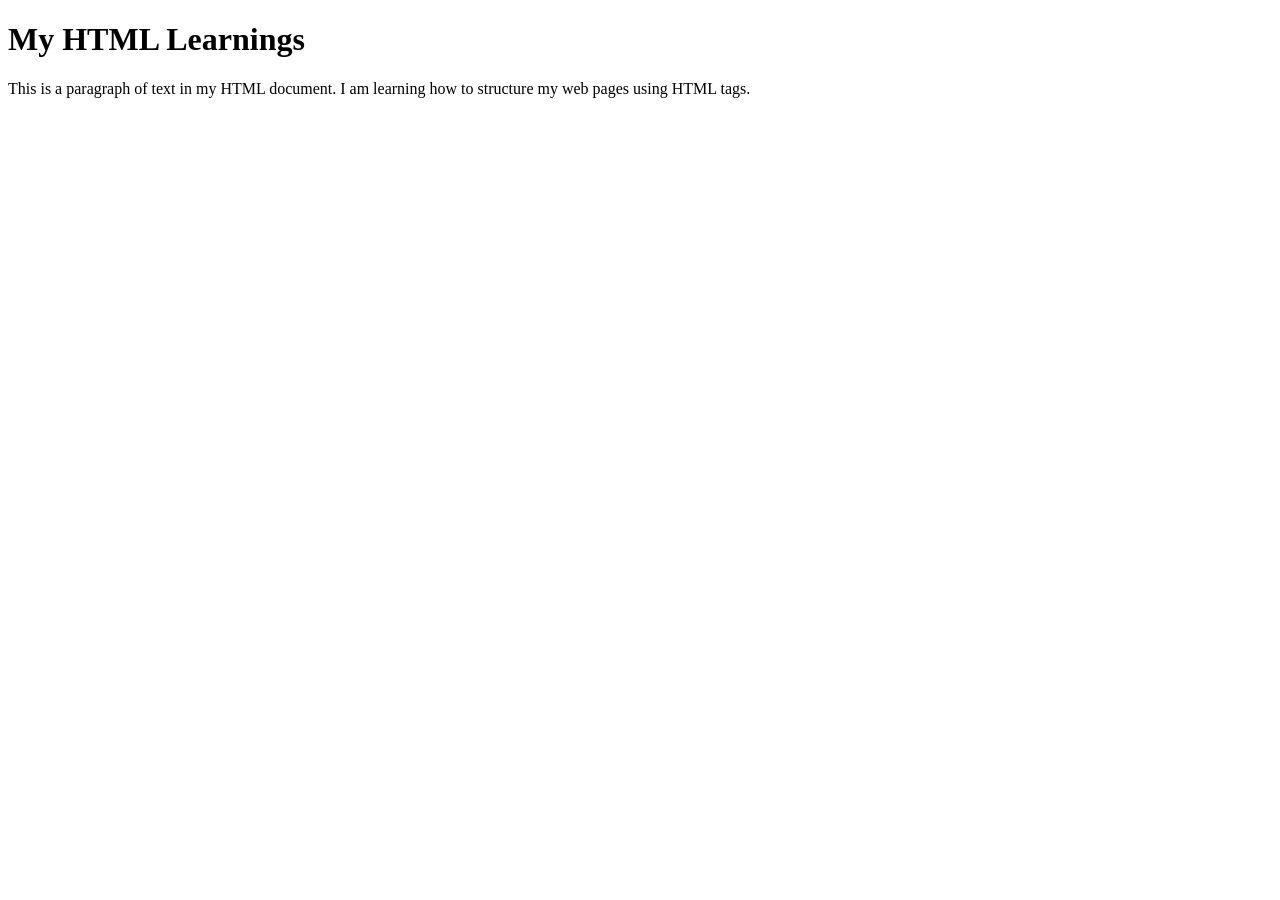
<file: HTML learnings/index.html>
<!-- comment out in html -->
 <!-- this folder conains my learnings about html on 8th april 2026  -->
<!DOCTYPE html> <!-- declaration that defines the document type and version of HTML being used, in this case, HTML5. -->
<html lang="en"> <!-- opening tag for the HTML document, with a language attribute set to "en" for English. -->
<head>
    <meta charset="UTF-8">     <!-- character encoding for the document to UTF-8, supports a wide range of characters from different languages. -->
    <meta name="viewport" content="width=device-width, initial-scale=1.0"><!-- sets the viewport to control the layout on mobile browsers, making it responsive. -->
    <title>html learnings</title>  <!-- title of the document that appears in the browser tab and is used by search engines. -->
   <!---    <favicon href="favicon.ico" type="image/x-icon">    --> <!-- link to a favicon, which is a small icon displayed in the browser tab. -->
</head> 
<body>
<h1>My HTML Learnings</h1>
<p>This is a paragraph of text in my HTML document. I am learning how to structure my web pages using HTML tags.</p>
</body>
</html>
</file>
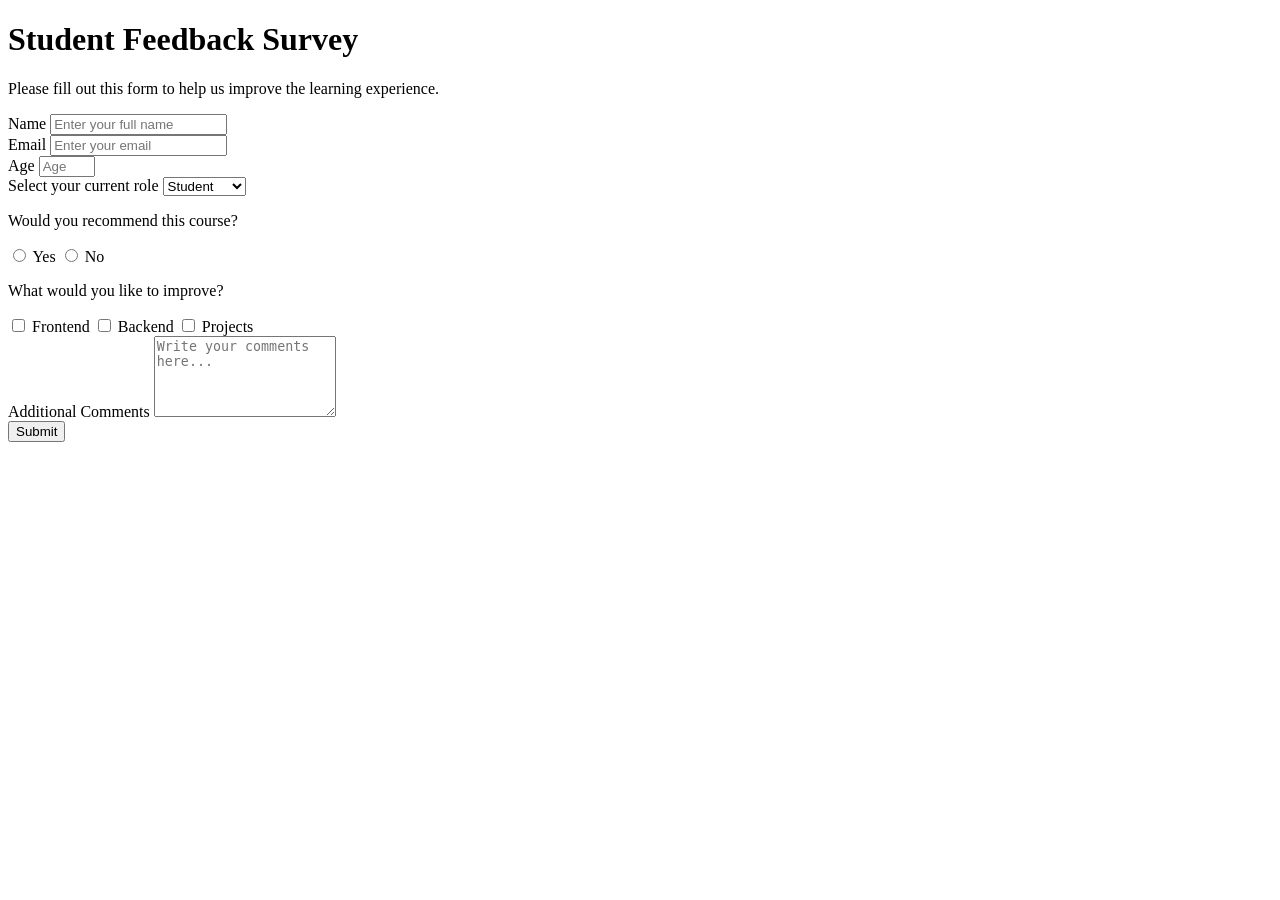
<file: HTML learnings/form-question.html>
<!DOCTYPE html>
<html lang="en">
  <head>
    <meta charset="UTF-8" />
    <title>Survey Form</title>
  </head>

  <body>
     <div class="container">
    <h1 id="title">Student Feedback Survey</h1>

    <p id="description">
      Please fill out this form to help us improve the learning experience.
    </p>
    <form id="survey-form">
      <!-- Name -->
      <div>
        <label id="name-label" for="name">Name</label>
        <input
          type="text"
          id="name"
          name="name"
          placeholder="Enter your full name"
          required
        />
      </div>
      <div>
        <label id="email-label" for="email">Email</label>
        <input
          type="email"
          id="email"
          name="email"
          placeholder="Enter your email"
          required
        />
      </div>
      <div>
        <label id="number-label" for="number">Age</label>
        <input
          type="number"
          id="number"
          name="number"
          placeholder="Age"
          min="10"
          max="100"
        />
      </div>
      <div>
        <label for="dropdown">Select your current role</label>
        <select id="dropdown" name="role">
          <option value="student">Student</option>
          <option value="developer">Developer</option>
          <option value="other">Other</option>
        </select>
      </div>
      <div>
        <p>Would you recommend this course?</p>

        <div class="radio-group">
          <label>
            <input type="radio" name="recommend" value="yes" /> Yes
          </label>

          <label>
            <input type="radio" name="recommend" value="no" /> No
          </label>
        </div>
      </div>
       <div>
        <p>What would you like to improve?</p>

        <div class="checkbox-group">
          <label>
            <input type="checkbox" value="frontend" /> Frontend
          </label>

          <label>
            <input type="checkbox" value="backend" /> Backend
          </label>

          <label>
            <input type="checkbox" value="projects" /> Projects
          </label>
        </div>
      </div>
      <div>
        <label for="comments">Additional Comments</label>

        <textarea
          id="comments"
          name="comments"
          rows="5"
          placeholder="Write your comments here..."
        ></textarea>
      </div>

      <!-- Submit Button -->
      <button type="submit" id="submit">Submit</button>
    </form>
  </div>
  </body>
</html>
</file>
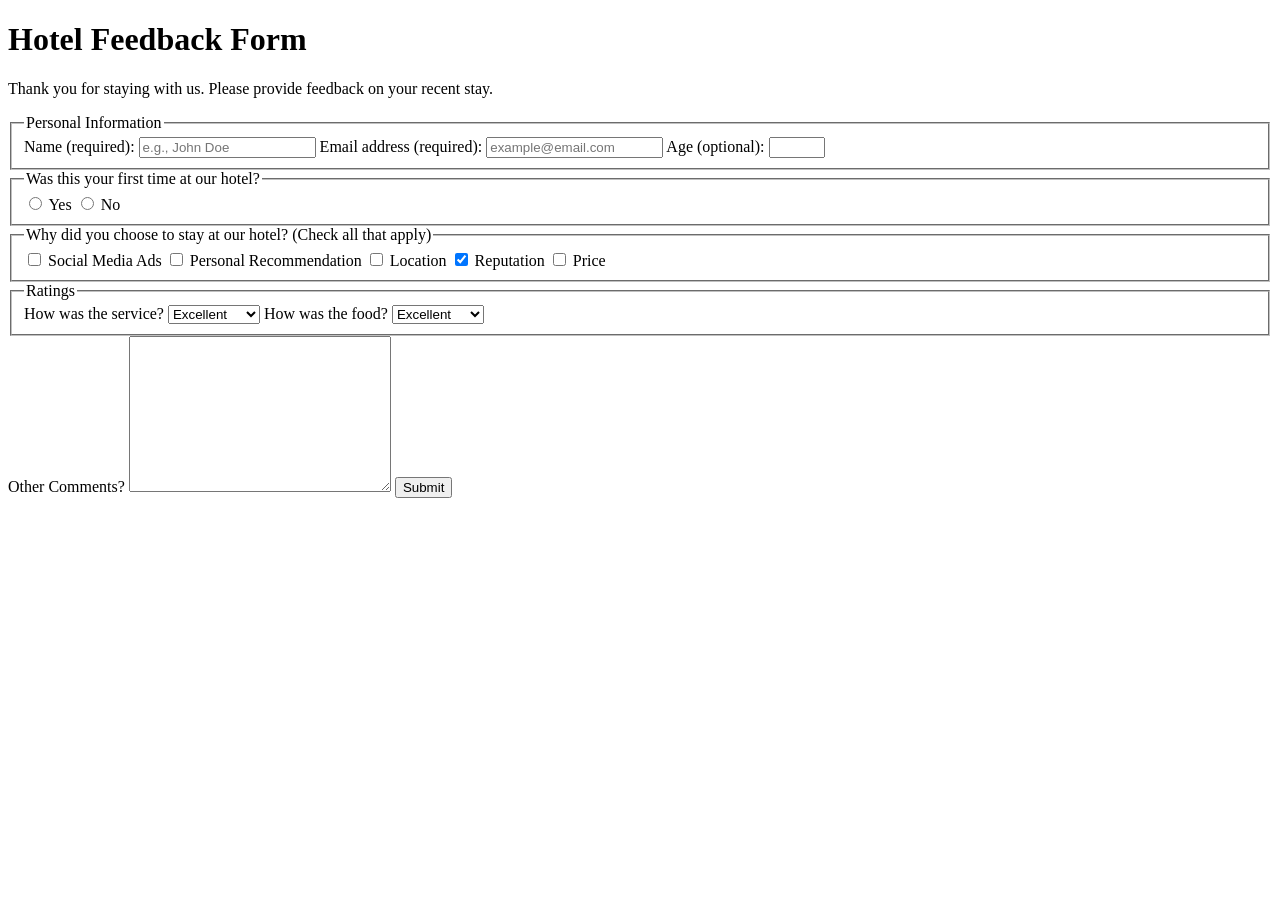
<file: HTML learnings/forms.html>
<!DOCTYPE html>
<html lang="en">
  <head>
    <meta charset="UTF-8" />
    <title>Hotel Feedback Form</title>
  </head>
  <body>
    <header>
      <h1>Hotel Feedback Form</h1>
      <p>
        Thank you for staying with us. Please provide feedback on your recent
        stay.
      </p>
    </header>
    <main>
      <form method="POST" action="https://hotel-feedback.freecodecamp.org">
        <fieldset>
          <legend>Personal Information</legend>
          <label for="full-name">Name (required):</label>
          <input type="text" id="full-name" name="name" placeholder="e.g., John Doe" required size="20">

          <label for="email">Email address (required):</label>
          <input
            placeholder="example@email.com"
            required
            id="email"
            type="email"
            name="email"
            size="20"
          />
          <label for="age">Age (optional):</label>
          <input type="number" name="age" id="age" min="3" max="100" />
        </fieldset>

        <fieldset>
          <legend>Was this your first time at our hotel?</legend>
          <input id="yes-option" type="radio" name="hotel-stay" value="yes" />
          <label for="yes-option">Yes</label>
          <input id="no-option" type="radio" name="hotel-stay" value="no" />
          <label for="no-option">No</label>
        </fieldset>

        <fieldset>
          <legend>
            Why did you choose to stay at our hotel? (Check all that apply)
          </legend>

          <input type="checkbox" id="ads" name="choice" value="ads" />
          <label for="ads">Social Media Ads</label>

          <input
            type="checkbox"
            id="recommendation"
            name="choice"
            value="recommendation"
          />
          <label for="recommendation">Personal Recommendation</label>
          
          <input type="checkbox" id="location" name="choice" value="location" />
          <label for="location">Location</label>

          <input
            checked
            type="checkbox"
            id="reputation"
            name="choice"
            value="reputation"
          />
          <label for="reputation">Reputation</label>
          
          <input type="checkbox" id="price" name="choice" value="price" />
          <label for="price">Price</label>
        </fieldset>

        <fieldset>
          <legend>Ratings</legend>

          <label for="service">How was the service?</label>

          <select name="service" id="service">
            <option value="poor">Poor</option>
            <option value="satisfactory">Satisfactory</option>
            <option value="good">Good</option>
            <option value="very-good">Very Good</option>
            <option selected value="excellent">Excellent</option>
          </select>

          <label for="food">How was the food?</label>

          <select name="food" id="food">
            <option value="poor">Poor</option>
            <option value="satisfactory">Satisfactory</option>
            <option value="good">Good</option>
            <option value="very-good">Very Good</option>
            <option selected value="excellent">Excellent</option>
          </select>
        </fieldset>

        <label for="comments">Other Comments?</label>
        <textarea cols="30" rows="10" name="comments" id="comments"></textarea>

        <button type="submit">Submit</button>
      </form>
    </main>
  </body>
</html>
</file>
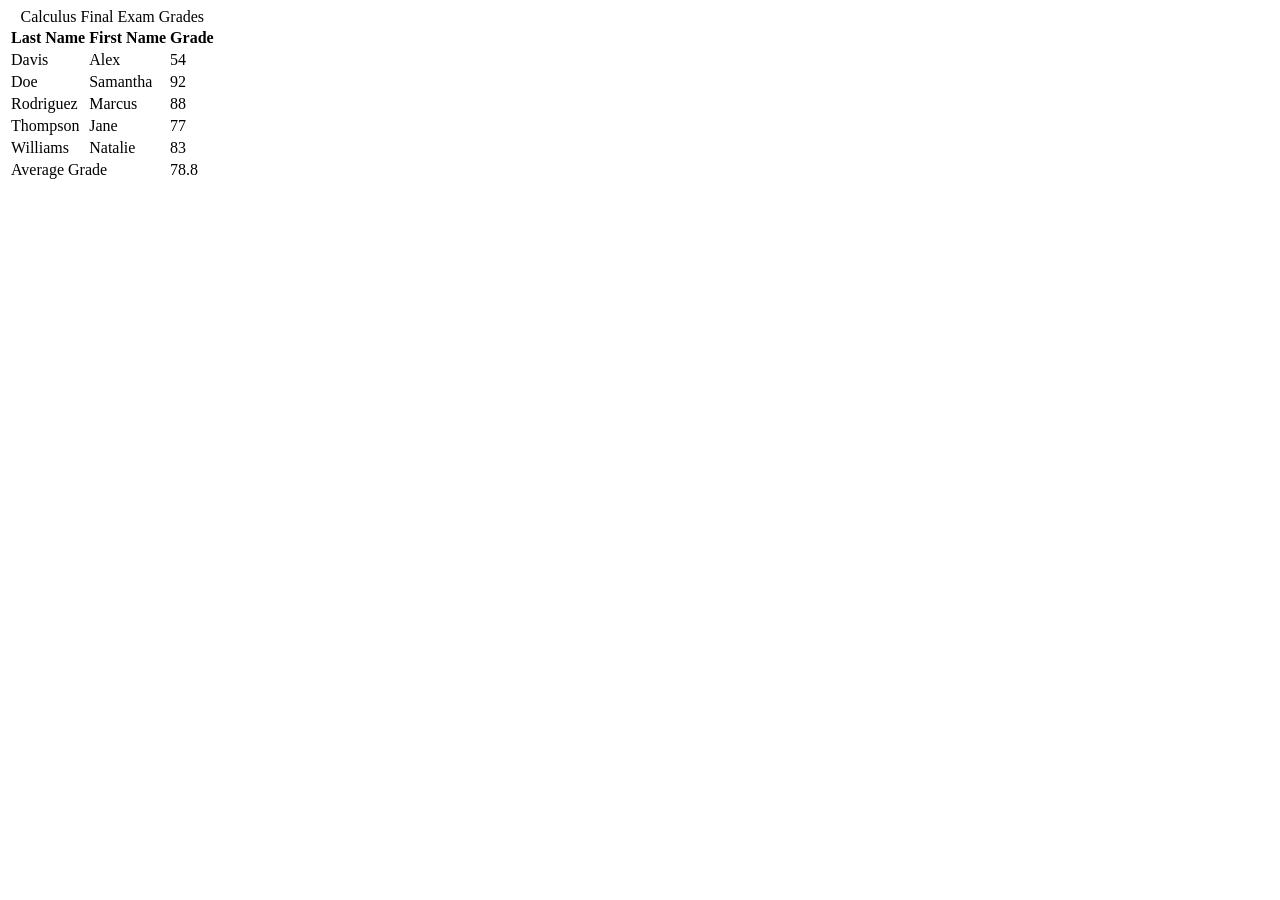
<file: HTML learnings/tables.html>
<!DOCTYPE html>
<html lang="en">
  <head>
    <title>Calculus Final Exams Table</title>
    <meta charset="UTF-8" />
  </head>
  <body>
    <table>
      <caption>
        Calculus Final Exam Grades
      </caption>

      <thead>     
        <tr>
          <th>Last Name</th>
          <th>First Name</th>
          <th>Grade</th>
        </tr>
      </thead>

      <tbody>
        <tr>
          <td>Davis</td>
          <td>Alex</td>
          <td>54</td>
        </tr>

        <tr>
          <td>Doe</td>
          <td>Samantha</td>
          <td>92</td>
        </tr>

        <tr>
          <td>Rodriguez</td>
          <td>Marcus</td>
          <td>88</td>
        </tr>

        <tr>
          <td>Thompson</td>
          <td>Jane</td>
          <td>77</td>
        </tr>

        <tr>
          <td>Williams</td>
          <td>Natalie</td>
          <td>83</td>
        </tr>
      </tbody>

      <tfoot>
        <tr>
          <td colspan="2">Average Grade</td>
          <td>78.8</td>
        </tr>
      </tfoot>
    </table>
  </body>
</html>
</file>
